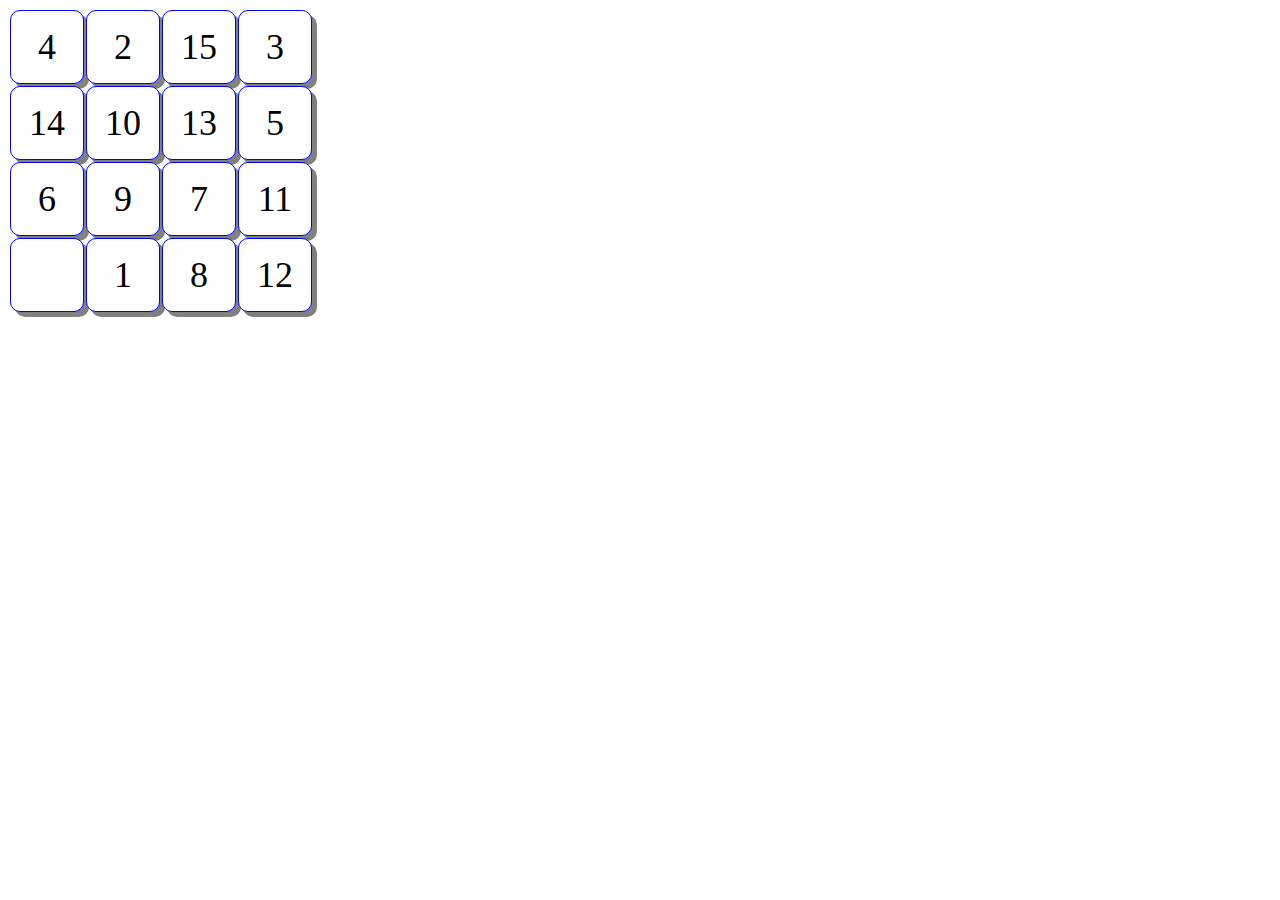
<file: practice1/index.html>
<!DOCTYPE html>
<html>
  <head>
    <meta charset="UTF-8">
    <title>15puzzle</title>
    <style>
      .tile {
        width: 70px;
        height: 70px;
        border: 1px solid blue;
        border-radius: 10px;
        text-align: center;
        font-size: 36px;
        background-color: white;
        box-shadow: rgb(128, 128, 128) 5px 5px;
      }
    </style>
    <script>
      "use strict"; // より厳密なエラーチェックが行われる

      const tiles = []; // タイル配列

      function init() {
        let table = document.getElementById("table"); // <table>要素の参照

        for (let i = 0; i < 4; i++) {
          // 4行ループ
          let tr = document.createElement("tr"); // <tr>要素の作成
          for (let j = 0; j < 4; j++) {
            // 各列分ループ
            let td = document.createElement("td"); // <td>要素の作成
            let index = i * 4 + j;
            td.className = "tile"; // class設定
            td.index = index; // タイルの並び順
            td.value = index; // 描画されている値
            td.textContent = index == 0 ? "" : index; // 画面表示される値(0は空欄に)
            td.onclick = click; // クリック時のハンドラ登録
            tr.appendChild(td); // 行<tr>に列<td>を追加
            tiles.push(td);
          }
          table.appendChild(tr); // テーブルに行<tr>を追加
        }

        for (let i = 0; i < 1000; i++) {
          // 1000回、疑似的にランダムにクリックして並べ替え
          click({target: { index: Math.floor(Math.random() * 16) } }); // Math.floor()関数は与えられた数値以下の最大の整数を返す。Marh.random()は0以上1未満。
        }
      }

      function click(e) {
        let i = e.target.index; // どの場所がクリックされたか

        if (i - 4 >= 0 && tiles[i - 4].value == 0) {
          swap(i, i - 4); // 上と入れ替え
        } else if (i + 4 < 16 && tiles[i + 4].value == 0) {
          swap(i, i + 4); // 下と入れ替え
        } else if (i % 4 != 0 && tiles[i - 1].value == 0) {
          swap(i, i - 1); // 左と入れ替え
        } else if (i % 4 != 3 && tiles[i + 1].value == 0) {
          swap(i, i + 1); // 右と入れ替え
        }
      }

      // i番目のタイルとj番目のタイルの番号を入れ替え
      function swap(i, j) {
        let tmp = tiles[i].value; // 変更先を一時退避
        tiles[i].textContent = tiles[j].textContent;
        tiles[i].value = tiles[j].value;
        tiles[j].textContent = tmp;
        tiles[j].value = tmp;
      }

    </script>
  </head>
  <body onload="init()">
    <table id="table"></table>
  </body>
</html>
</file>
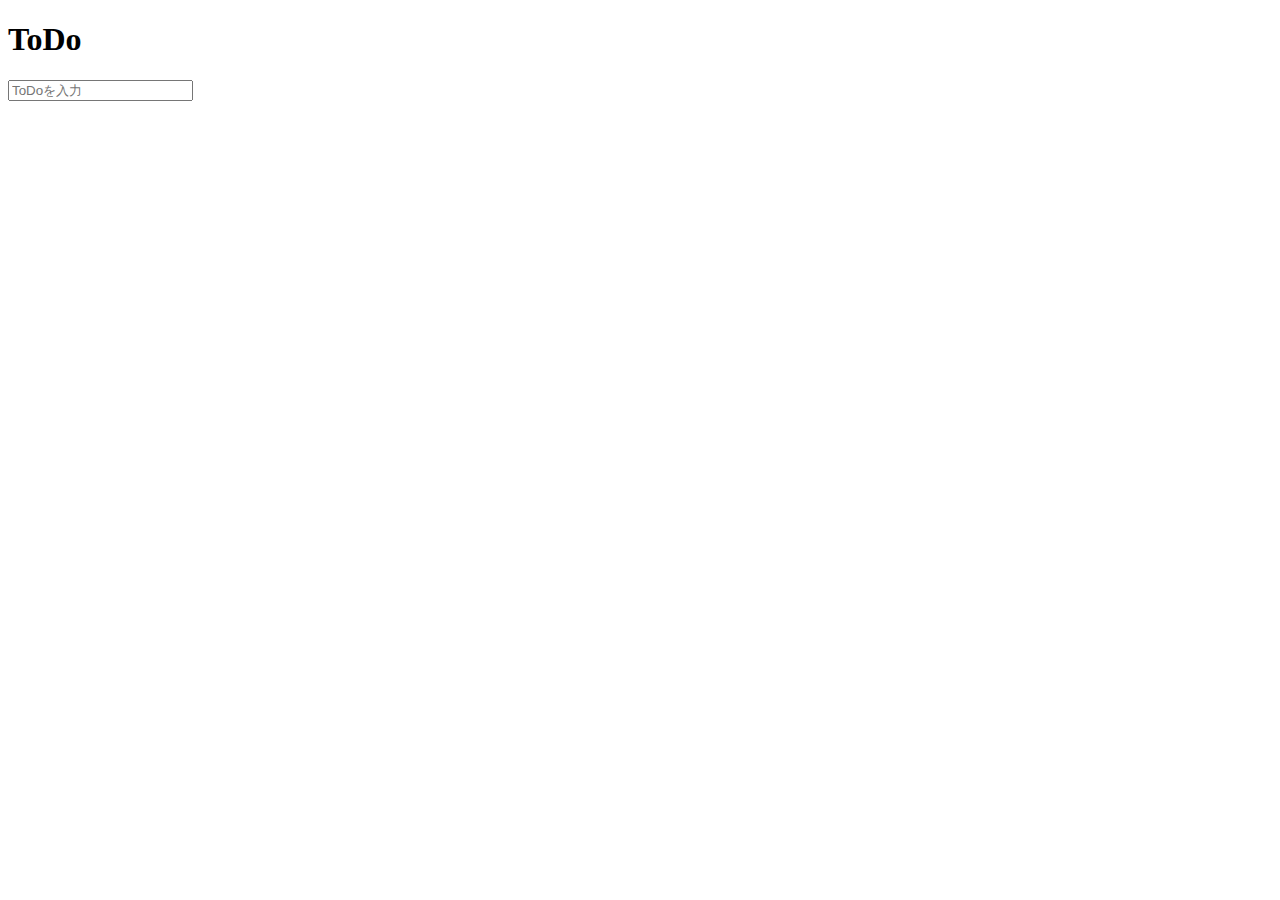
<file: practice2/index.html>
<!DOCTYPE html>
<html lang="ja">

<head>
  <meta charset="UTF-8">
  <meta name="viewport" content="width=device-width, initial-scale=1.0">
  <link href="https://cdn.jsdelivr.net/npm/bootstrap@5.0.2/dist/css/bootstrap.min.css" rel="stylesheet" integrity="sha384-EVSTQN3/azprG1Anm3QDgpJLIm9Nao0Yz1ztcQTwFspd3yD65VohhpuuCOmLASjC" crossorigin="anonymous">
  <title>Document</title>
</head>
<body class="bg-light">
  <div class="container w-75">
    <h1 class="text-center text-info my-4">ToDo</h1>
    <form id="form" class="mb-4">
      <input type="text" id="input" class="form-control" placeholder="ToDoを入力" autocomplete="off">
    </form>
    <ul class="list-group text-secondary" id="ul"></ul>
  </div>
  <script src="practice2.js"></script>
</body>
</html>
</file>
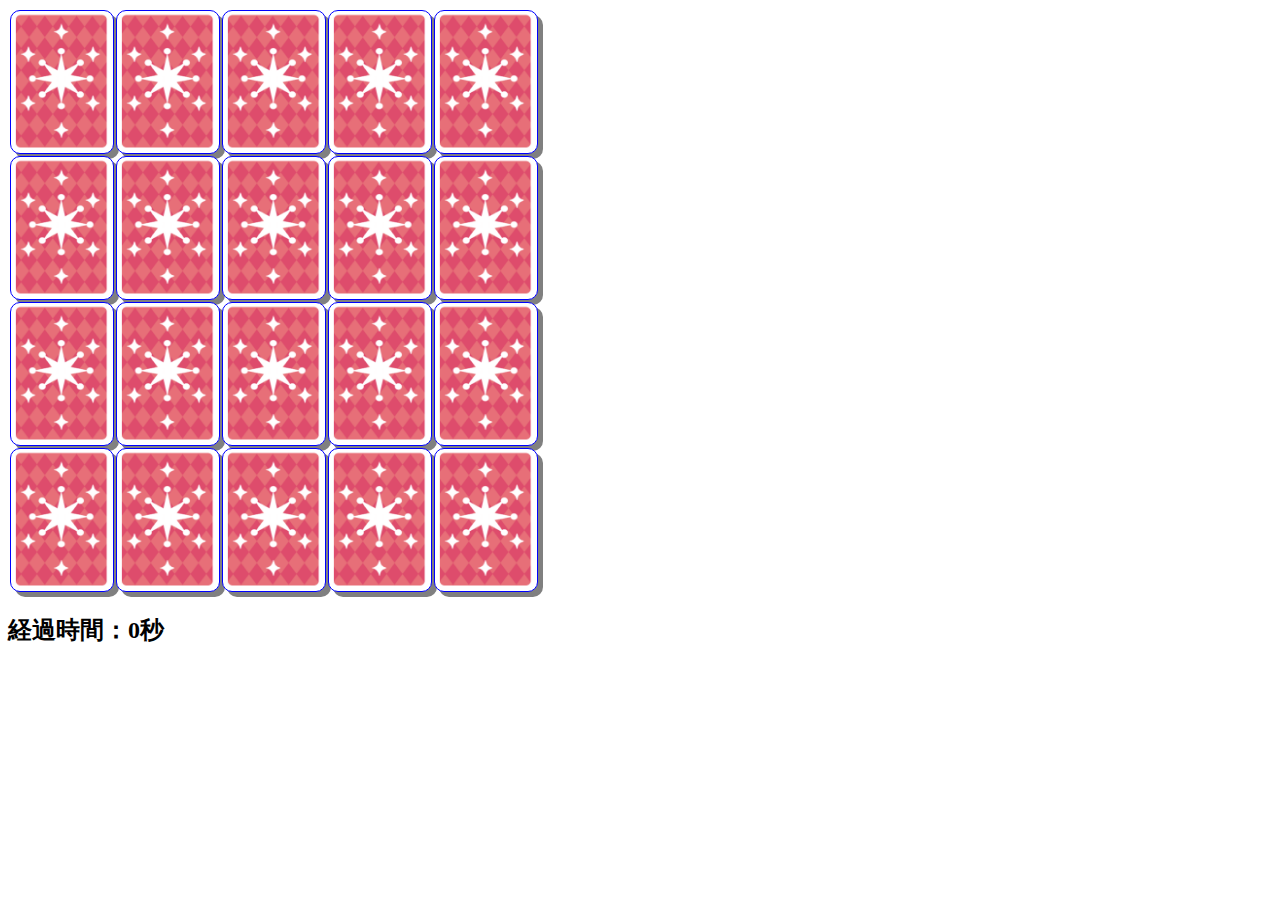
<file: practice3/index.html>
<!-- 「! + Tab」でhtmlの雛形を作成できる-->

<!DOCTYPE html>
<html>
  <head>
    <meta charset="UTF-8">
    <title>FlipCards</title>
    <style>
      td.card {
        width: 100px;
        height: 140px;
        border: 1px solid blue;
        border-radius: 10px;
        text-align: center;
        font-size: 36px;
        background-color: white;
        box-shadow: rgb(128, 128, 128) 5px 5px;
      }
      td.back {
        background-image: url("card.png");
        background-size: 100px 140px;
      }
    </style>
    <script>
      "use strict"; // 厳格モード
      // 配列シャッフル
      Array.prototype.shuffle = function () {
        let i = this.length;
        while (i) {
          let j = Math.floor(Math.random() * i);
          let t = this[--i];
          this[i] = this[j];
          this[j] = t;
        }
        return this;
      };

      let timer = NaN; // クリアまでの時間計測用タイマー
      let flipTimer = NaN; // 裏に戻すためのタイマー
      let score = 0; // スコア
      let prevCard = null; // 1枚目に裏返したカード
      let startTime = null; // ゲーム開始時刻

      // 初期化関数
      function init() {
        let table = document.getElementById("table"); // <table>への参照取得

        let cards = []; // カード格納用配列
        for (let i = 1; i <= 10; i++) {
          cards.push(i);
          cards.push(i);
        }
        cards.shuffle(); // カードをシャッフル

        for (let i = 0; i < 4; i++) {
          let tr = document.createElement("tr"); // 行<tr>作成
          for (let j = 0; j < 5; j++) {
            let td = document.createElement("td"); // 列<td>作成
            td.className = "card back";
            td.number = cards[i * 5 + j];
            td.onclick = flip; // クリック時のハンドラ登録
            tr.appendChild(td); // 列<td>を行<tr>に追加
          }
          table.appendChild(tr); // 行<tr>を<table>に追加
        }

        startTime = new Date(); // ゲーム開始時刻を保存
        timer = setInterval(tick, 1000);  // タイマー開始
      }

      // 経過時間計測用タイマー（１秒ごとに実行）
      function tick() {
        let now = new Date();
        let elapsed = Math.floor((now.getTime() - startTime.getTime()) / 1000);
        document.getElementById("time").textContent = elapsed; // 経過時刻を表示
      }

      // カード裏返し
      function flip(e) {
        let src = e.target; // クリックされた要素
        if (flipTimer || src.textContent != "") {
          return; // すでに２枚反転 or 反転済のカードクリック時は何もしない
        }

        let num = src.number;
        src.className = "card"; // class属性を設定して表面に
        src.textContent = num; // カードの数字を表示

        // １枚目のときは、それを記録して関数を抜ける
        if (prevCard == null) {
          prevCard = src;
          return;
        }

        // ２枚目 - カード一致判定
        if (prevCard.number == num) {
          if (++score == 10) {
            clearInterval(timer); // すべて揃ったらタイマーを止める
          }
          prevCard = null;
          clearTimeout(flipTimer); // 裏返すタイマーを止める
        } else {
          // カード不一致の場合は1秒後にカード2枚を裏返しにする
          flipTimer = setTimeout(function () {
            src.className = "card back";
            src.textContent = "";
            prevCard.className = "card back";
            prevCard.textContent = "";
            prevCard = null;
            flipTimer = NaN;
          }, 1000);
        }
      }
    </script>
  </head>
  <body onload="init()">
    <table id="table"></table>
    <h2>経過時間：<span id="time">0</span>秒</h2>
  </body>
</html>
</file>
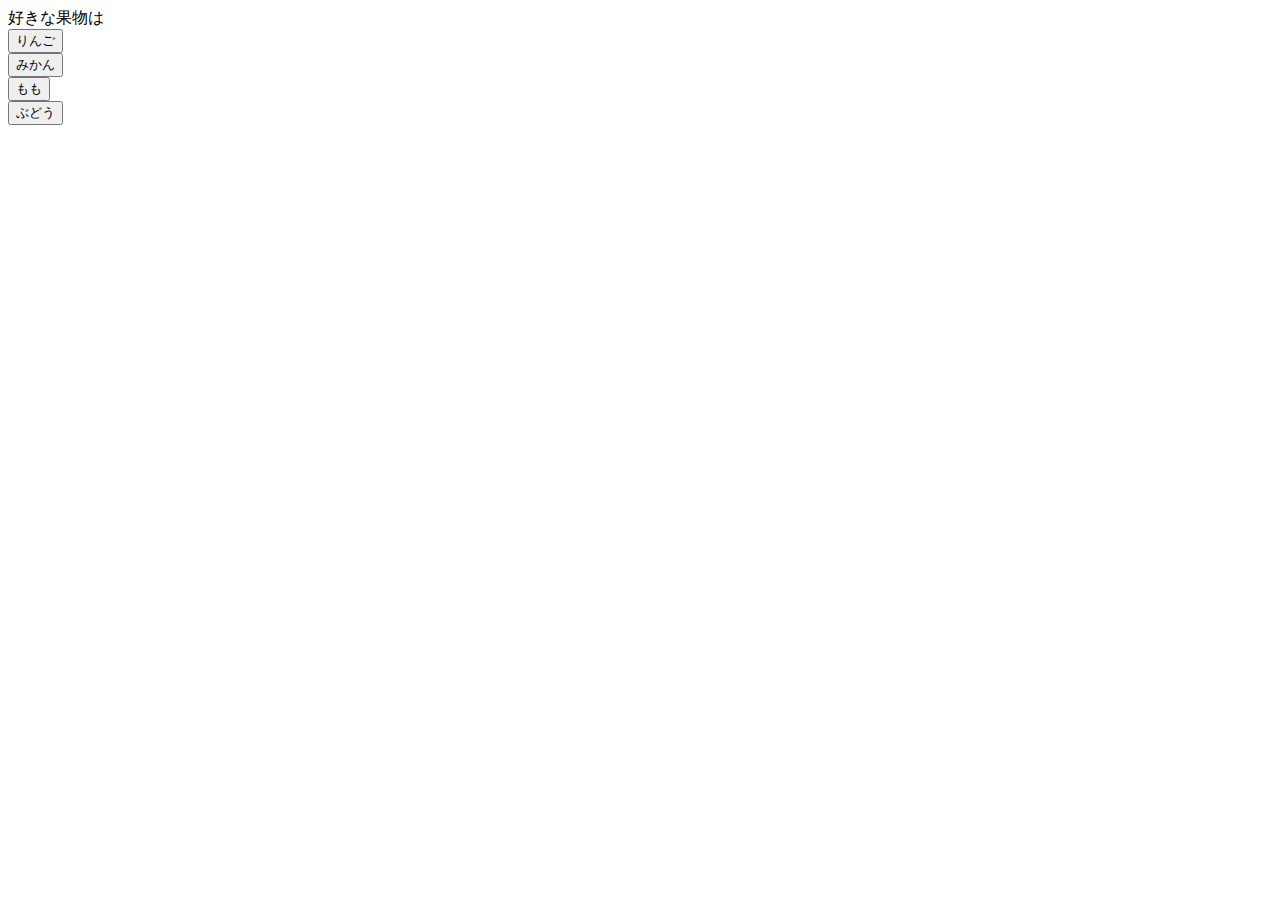
<file: practice4/index.html>
<!DOCTYPE html>
<head>
  <meta charset="UTF-8">
  <meta name="viewport" content="width=device-width, initial-scale=1.0">
  <link href="https://cdn.jsdelivr.net/npm/bootstrap@5.3.0/dist/css/bootstrap.min.css" rel="stylesheet" integrity="sha384-9ndCyUaIbzAi2FUVXJi0CjmCapSmO7SnpJef0486qhLnuZ2cdeRhO02iuK6FUUVM" crossorigin="anonymous">
  <title>quize</title>
</head>
<body>
  <div class="container">
    <div class="jumbotron mt-5">
      <div class="d-flex justify-content-center">
        <div id="js-question" class="alert alert-primary" role="alert">
          A simple primary alert—check it out!
        </div>
      </div>

      <div id="js-items" class="d-flex justify-content-center">
        <div class="m-2">
          <button type="button" id="js-btn-1" class="btn btn-primary">Primary</button>
        </div>
        <div class="m-2">
          <button type="button" id="js-btn-2" class="btn btn-primary">Primary</button>
        </div>
        <div class="m-2">
          <button type="button" id="js-btn-3" class="btn btn-primary">Primary</button>
        </div>
        <div class="m-2">
          <button type="button" id="js-btn-4" class="btn btn-primary">Primary</button>
        </div>
      </div>
    </div>
  </div>
  <script src="practice4.js"></script>
</body>
</html>
</file>
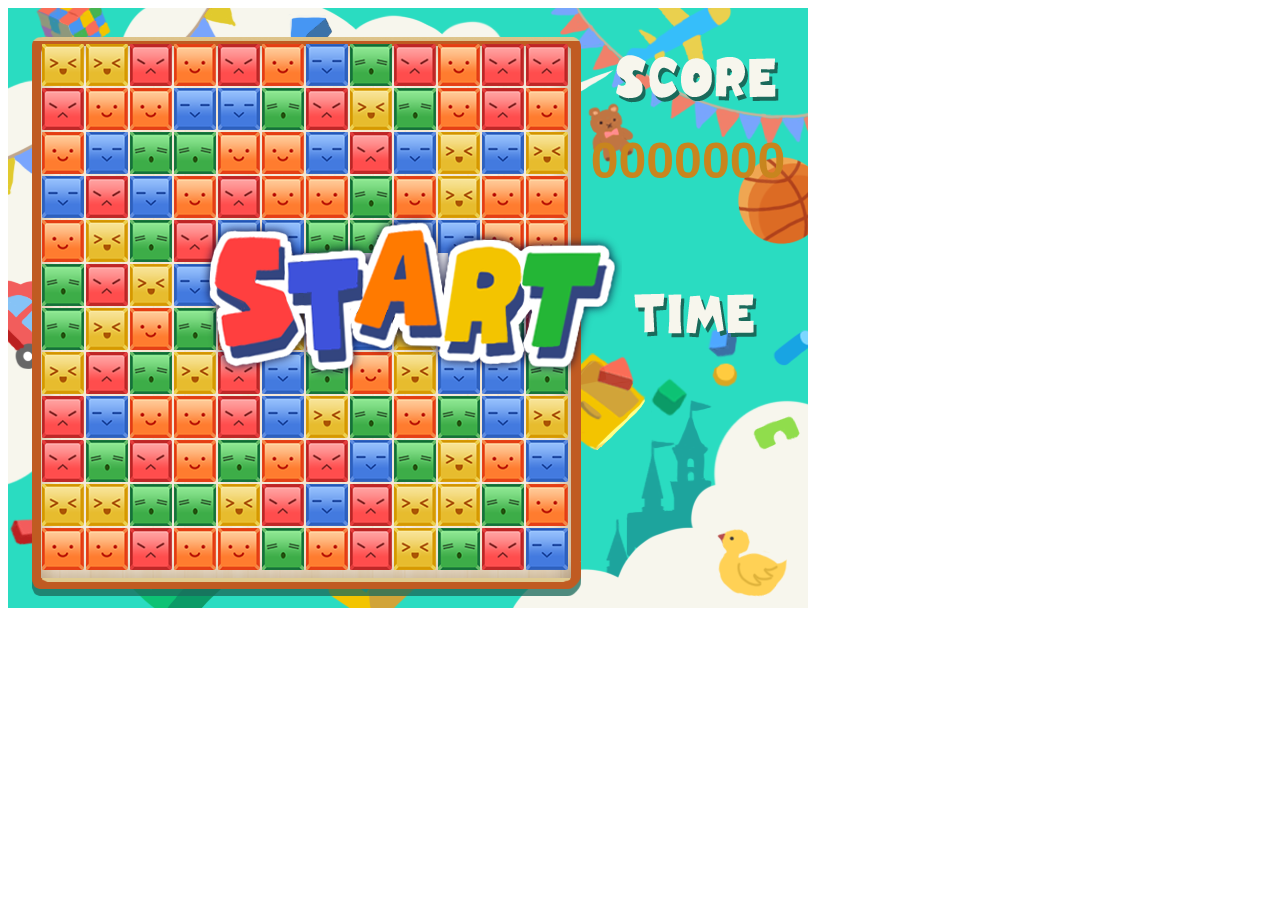
<file: practice5/index.html>
<!DOCTYPE html>
<html>
  <head>
    <meta charset="UTF-8">
    <title>Blocks</title>
    <style>
      #canvas {
        width: 800px;
        height: 600px;
        touch-action: none;
      }
      #START {
        position: absolute;
        left: 200px;
        top: 200px;
      }
    </style>
    <script src="practice5.js"></script>
  </head>
  <body onload="init()">
    <audio src="sound.mp3" id="sound"></audio>
    <audio src="letsgo.mp3" id="bgm"></audio>
    <canvas id="canvas" width="800" height="600"></canvas>
    <img id="START" src="start.png" onclick="go()"><br>
    <img id="bgimage" src="back.png" style="display: none">
    <img id="block0" src="block0.png" style="display: none">
    <img id="block1" src="block1.png" style="display: none">
    <img id="block2" src="block2.png" style="display: none">
    <img id="block3" src="block3.png" style="display: none">
    <img id="block4" src="block4.png" style="display: none">
  </body>
</html>
</file>
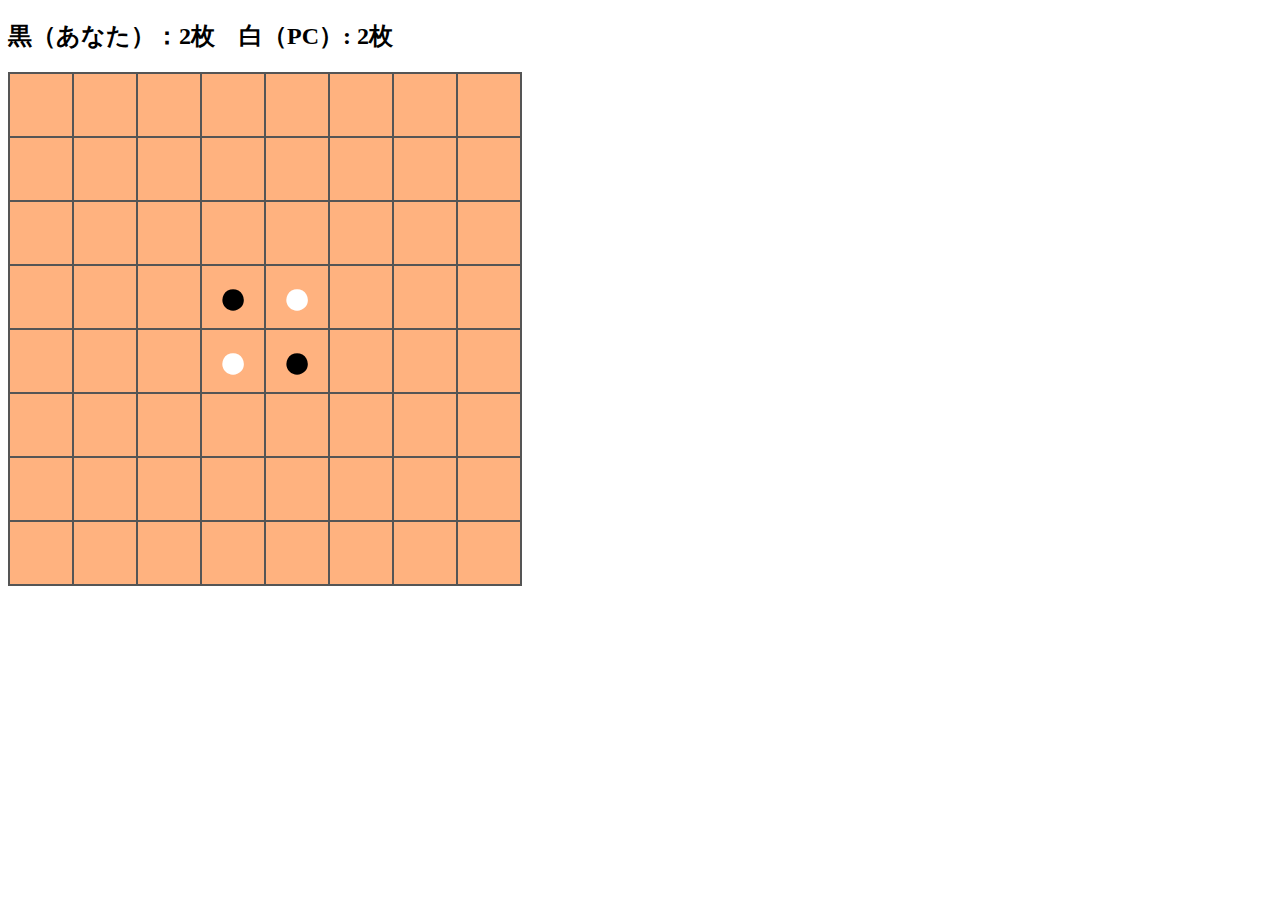
<file: practice6/index.html>
<!DOCTYPE html>
<html lang="jp">
  <head>
    <meta charset="UTF-8">
    <title>Reversible</title>
    <style>
      #board {
        background-color: #555555;
      }
      td.cell {
        background-color: #ffb27f;
        width: 60px;
        height: 60px;
        margin: 2px;
        font-size: 50px;
        text-align: center;
      }
      td.black {
        color: black;
      }
      td.white {
        color: white;
      }
    </style>
    <script src="practice6.js"></script>
  </head>
  <body onload="init()">
    <h2>
      黒（あなた）：<span id="numBlack"></span>枚　白（PC）: <span id="numWhite"></span>枚
    </h2>
    <table id="board"></table>
    <h2 id="message"></h2>
  </body>
</html>
</file>
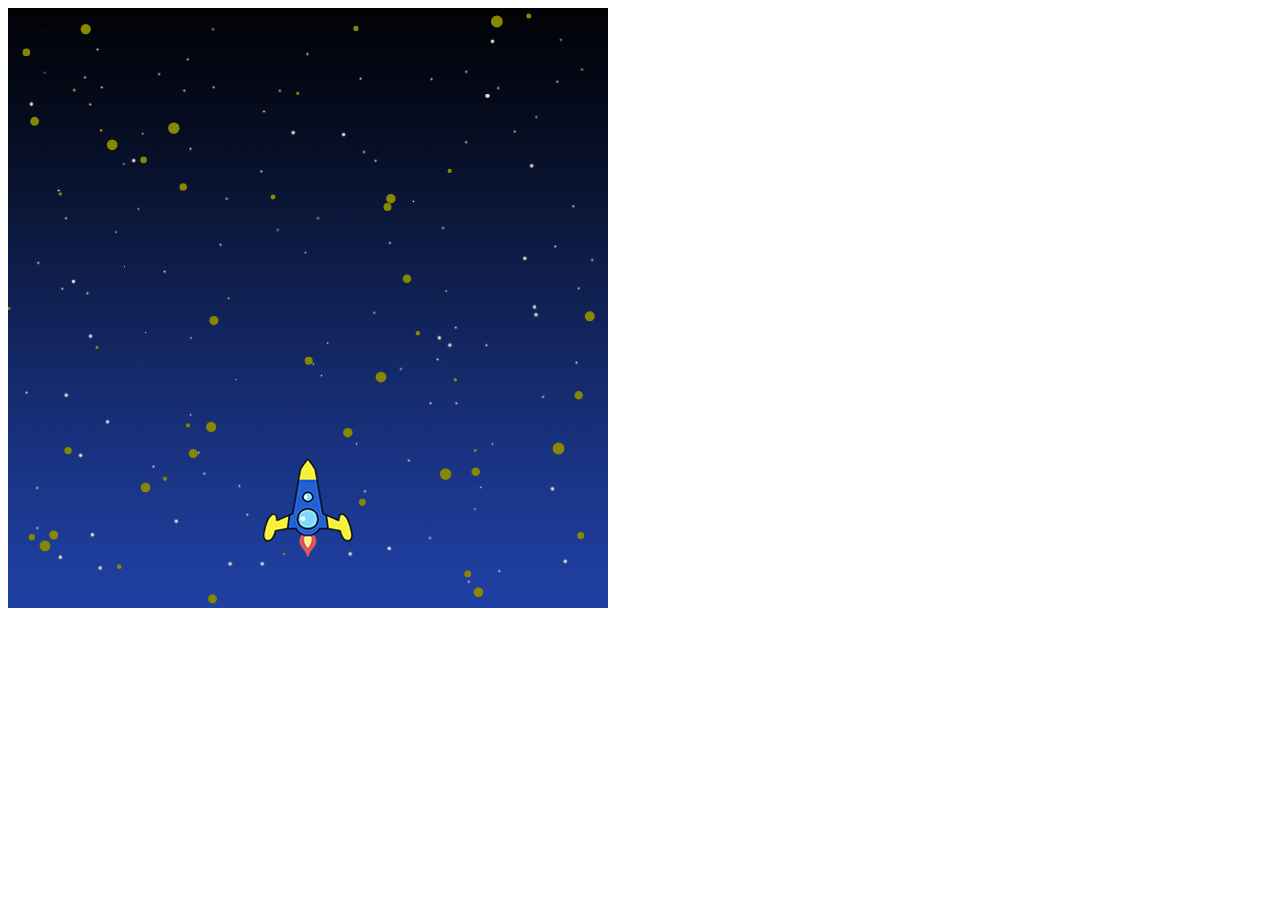
<file: practice7/index.html>
<!DOCTYPE html>
<html lang="ja">
<head>
  <meta charset="UTF-8">
  <meta name="viewport" content="width=device-width, initial-scale=1.0">
  <title>Shooting</title>
  <script src="practice7.js"></script>
</head>
<body>
  <canvas id="field" width="600" height="600"></canvas>
  <img id="back" src="back.png" style="display: none;">
  <img id="enemy" src="enemy.png" style="display: none;">
  <img id="ship" src="ship.png" style="display: none;">
</body>
</html>
</file>
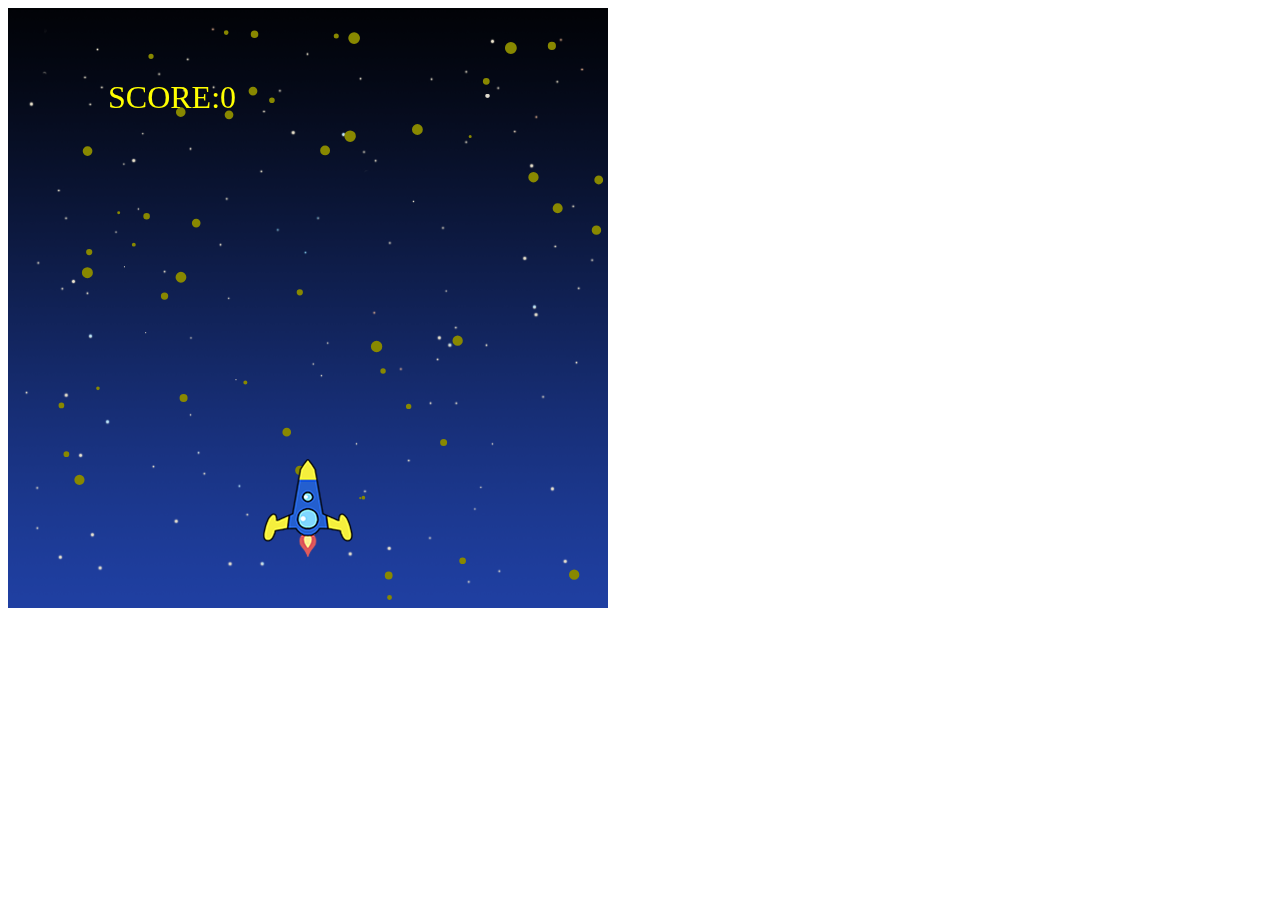
<file: practice8/index.html>
<!DOCTYPE html>
<html lang="ja">
<head>
  <meta charset="UTF-8">
  <meta name="viewport" content="width=device-width, initial-scale=1.0">
  <title>Shooting</title>
  <script src="practice8.js"></script>
</head>
<body>
  <canvas id="field" width="600" height="600"></canvas>
  <img id="back" src="back.png" style="display: none;">
  <img id="enemy" src="enemy.png" style="display: none;">
  <img id="ship" src="ship.png" style="display: none;">
</body>
</html>
</file>
